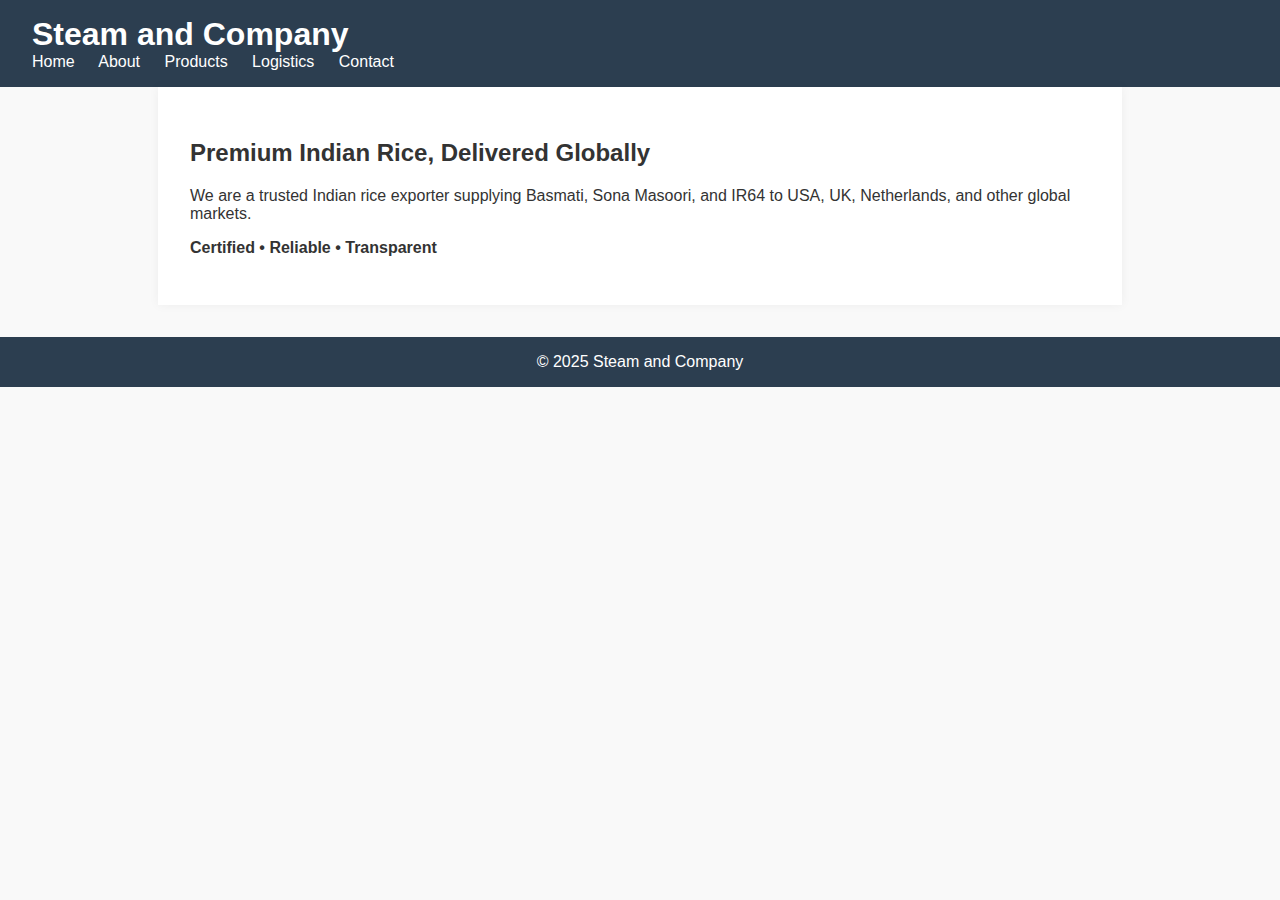
<file: index.html>
<!DOCTYPE html>
<html>
<head>
  <title>Steam and Company</title>
  <link rel="stylesheet" href="style.css">
</head>
<body>
  <header>
    <h1>Steam and Company</h1>
    <nav>
      <a href="index.html">Home</a>
      <a href="about.html">About</a>
      <a href="products.html">Products</a>
      <a href="logistics.html">Logistics</a>
      <a href="contact.html">Contact</a>
    </nav>
  </header>
  <main>
    <h2>Premium Indian Rice, Delivered Globally</h2>
    <p>We are a trusted Indian rice exporter supplying Basmati, Sona Masoori, and IR64 to USA, UK, Netherlands, and other global markets.</p>
    <p><strong>Certified • Reliable • Transparent</strong></p>
  </main>
  <footer>
    &copy; 2025 Steam and Company
  </footer>
</body>
</html>
</file>
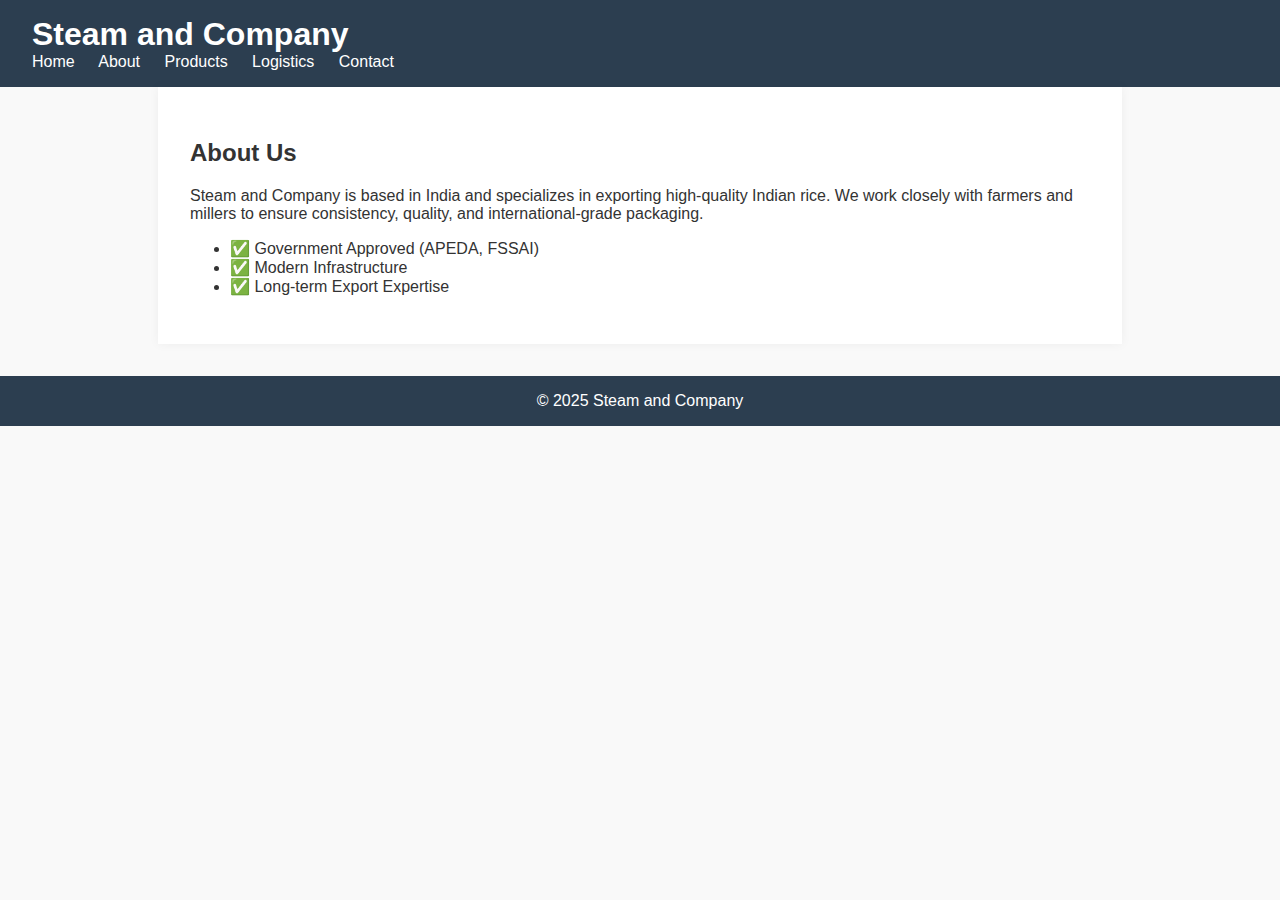
<file: about.html>
<!DOCTYPE html>
<html>
<head>
  <title>About Us - Steam and Company</title>
  <link rel="stylesheet" href="style.css">
</head>
<body>
  <header>
    <h1>Steam and Company</h1>
    <nav>
      <a href="index.html">Home</a>
      <a href="about.html">About</a>
      <a href="products.html">Products</a>
      <a href="logistics.html">Logistics</a>
      <a href="contact.html">Contact</a>
    </nav>
  </header>
  <main>
    <h2>About Us</h2>
    <p>Steam and Company is based in India and specializes in exporting high-quality Indian rice. We work closely with farmers and millers to ensure consistency, quality, and international-grade packaging.</p>
    <ul>
      <li>✅ Government Approved (APEDA, FSSAI)</li>
      <li>✅ Modern Infrastructure</li>
      <li>✅ Long-term Export Expertise</li>
    </ul>
  </main>
  <footer>
    &copy; 2025 Steam and Company
  </footer>
</body>
</html>
</file>
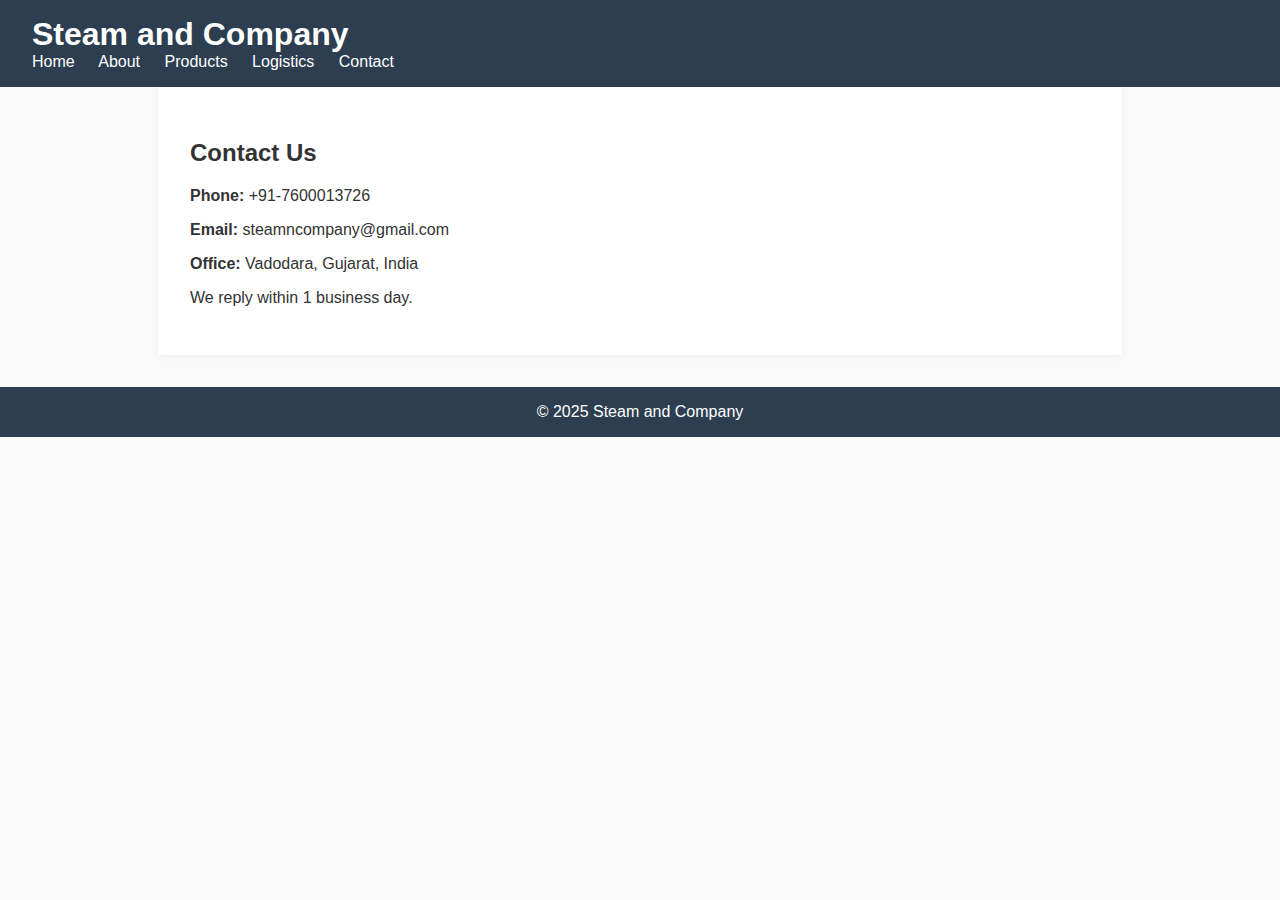
<file: contact.html>
<!DOCTYPE html>
<html>
<head>
  <title>Contact - Steam and Company</title>
  <link rel="stylesheet" href="style.css">
</head>
<body>
  <header>
    <h1>Steam and Company</h1>
    <nav>
      <a href="index.html">Home</a>
      <a href="about.html">About</a>
      <a href="products.html">Products</a>
      <a href="logistics.html">Logistics</a>
      <a href="contact.html">Contact</a>
    </nav>
  </header>
  <main>
    <h2>Contact Us</h2>
    <p><strong>Phone:</strong> +91-7600013726</p>
    <p><strong>Email:</strong> steamncompany@gmail.com</p>
    <p><strong>Office:</strong> Vadodara, Gujarat, India</p>
    <p>We reply within 1 business day.</p>
  </main>
  <footer>
    &copy; 2025 Steam and Company
  </footer>
</body>
</html>
</file>
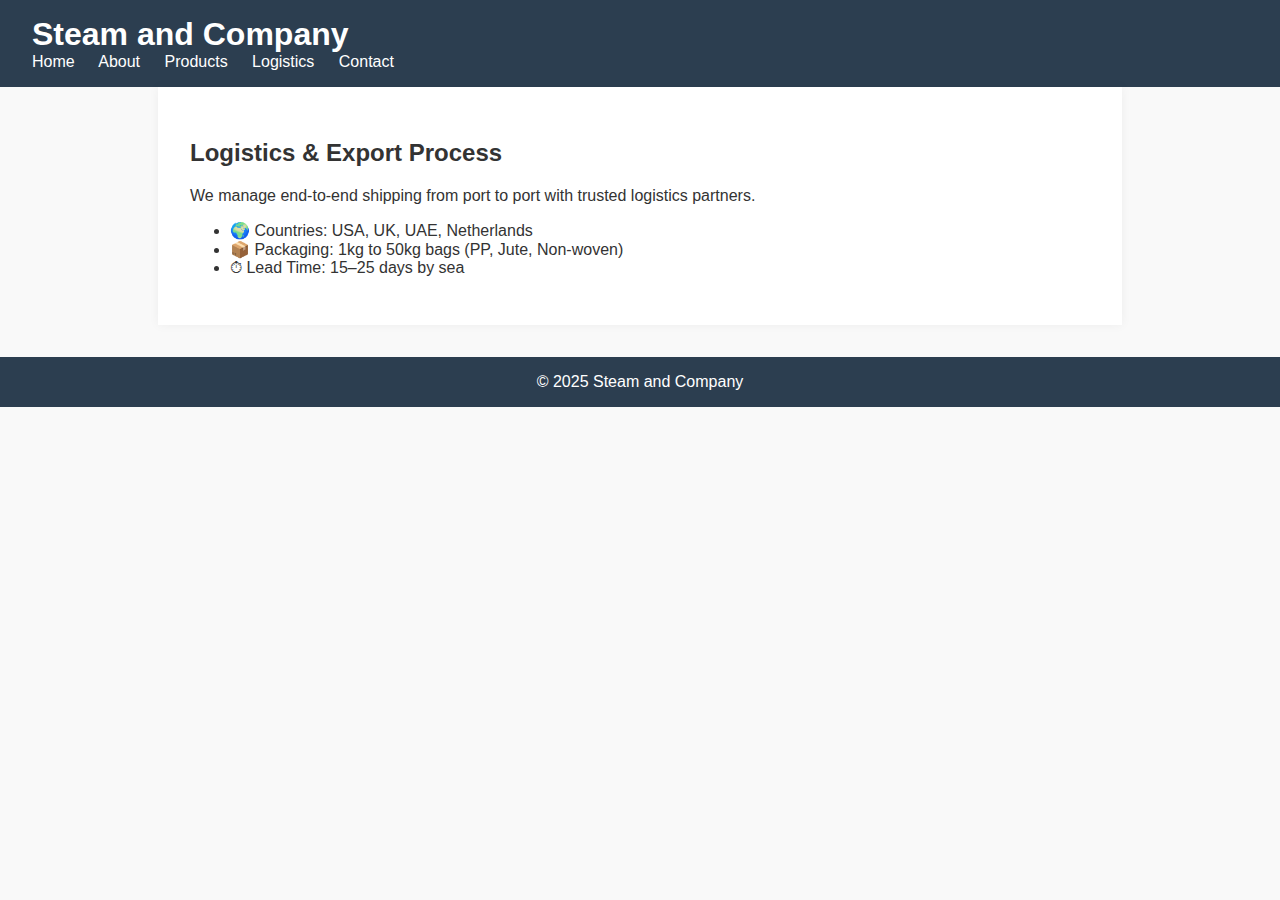
<file: logistics.html>
<!DOCTYPE html>
<html>
<head>
  <title>Logistics - Steam and Company</title>
  <link rel="stylesheet" href="style.css">
</head>
<body>
  <header>
    <h1>Steam and Company</h1>
    <nav>
      <a href="index.html">Home</a>
      <a href="about.html">About</a>
      <a href="products.html">Products</a>
      <a href="logistics.html">Logistics</a>
      <a href="contact.html">Contact</a>
    </nav>
  </header>
  <main>
    <h2>Logistics & Export Process</h2>
    <p>We manage end-to-end shipping from port to port with trusted logistics partners.</p>
    <ul>
      <li>🌍 Countries: USA, UK, UAE, Netherlands</li>
      <li>📦 Packaging: 1kg to 50kg bags (PP, Jute, Non-woven)</li>
      <li>⏱ Lead Time: 15–25 days by sea</li>
    </ul>
  </main>
  <footer>
    &copy; 2025 Steam and Company
  </footer>
</body>
</html>
</file>
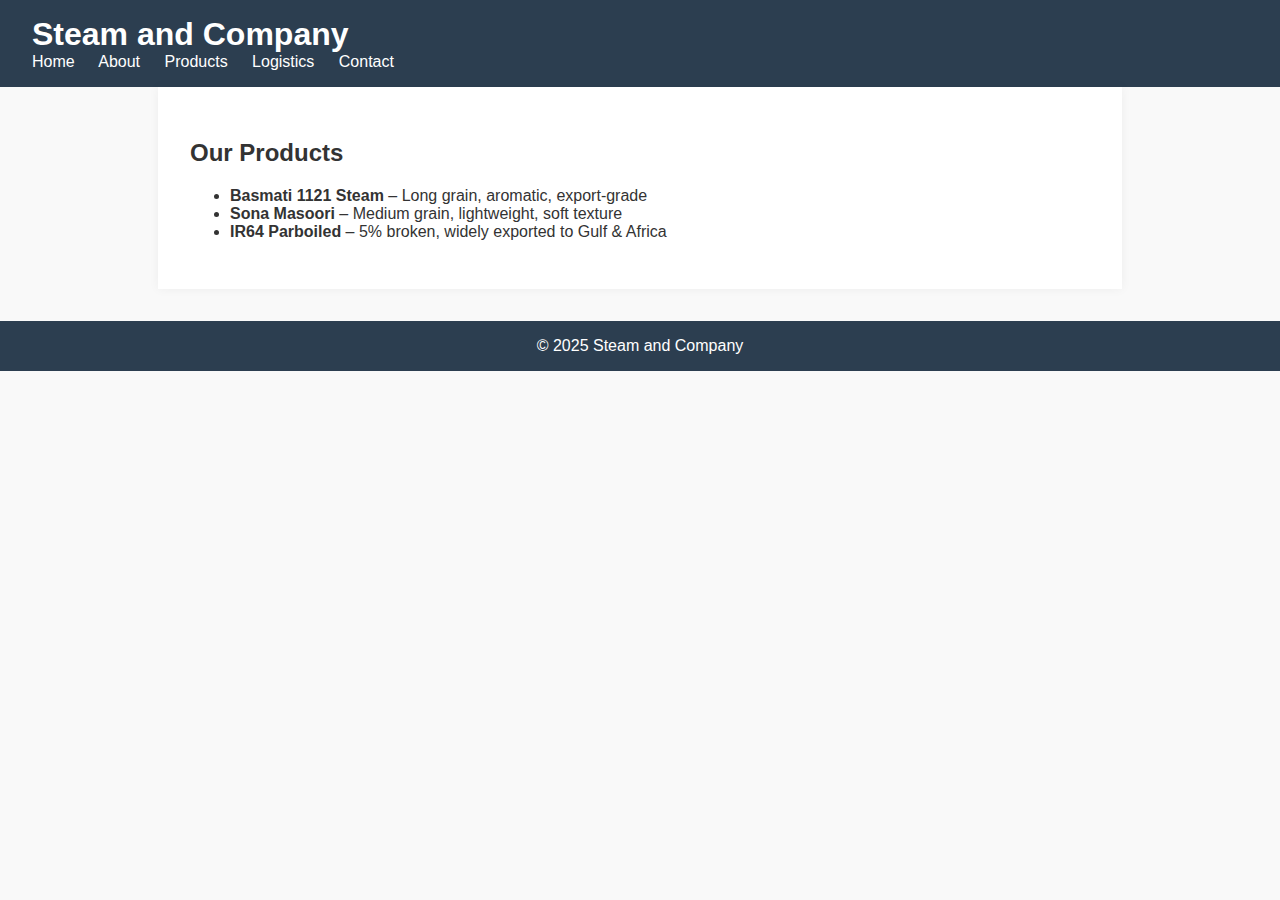
<file: products.html>
<!DOCTYPE html>
<html>
<head>
  <title>Products - Steam and Company</title>
  <link rel="stylesheet" href="style.css">
</head>
<body>
  <header>
    <h1>Steam and Company</h1>
    <nav>
      <a href="index.html">Home</a>
      <a href="about.html">About</a>
      <a href="products.html">Products</a>
      <a href="logistics.html">Logistics</a>
      <a href="contact.html">Contact</a>
    </nav>
  </header>
  <main>
    <h2>Our Products</h2>
    <ul>
      <li><strong>Basmati 1121 Steam</strong> – Long grain, aromatic, export-grade</li>
      <li><strong>Sona Masoori</strong> – Medium grain, lightweight, soft texture</li>
      <li><strong>IR64 Parboiled</strong> – 5% broken, widely exported to Gulf & Africa</li>
    </ul>
  </main>
  <footer>
    &copy; 2025 Steam and Company
  </footer>
</body>
</html>
</file>
<file: style.css>
/* style.css */
body {
  font-family: Arial, sans-serif;
  margin: 0;
  padding: 0;
  background: #f9f9f9;
  color: #333;
}

header {
  background: #2c3e50;
  color: white;
  padding: 1em 2em;
}

header h1 {
  margin: 0;
}

nav a {
  color: white;
  margin-right: 20px;
  text-decoration: none;
}

nav a:hover {
  text-decoration: underline;
}

main {
  padding: 2em;
  max-width: 900px;
  margin: auto;
  background: white;
  box-shadow: 0 0 10px rgba(0,0,0,0.05);
}

footer {
  background: #2c3e50;
  color: white;
  text-align: center;
  padding: 1em;
  margin-top: 2em;
}
</file>
